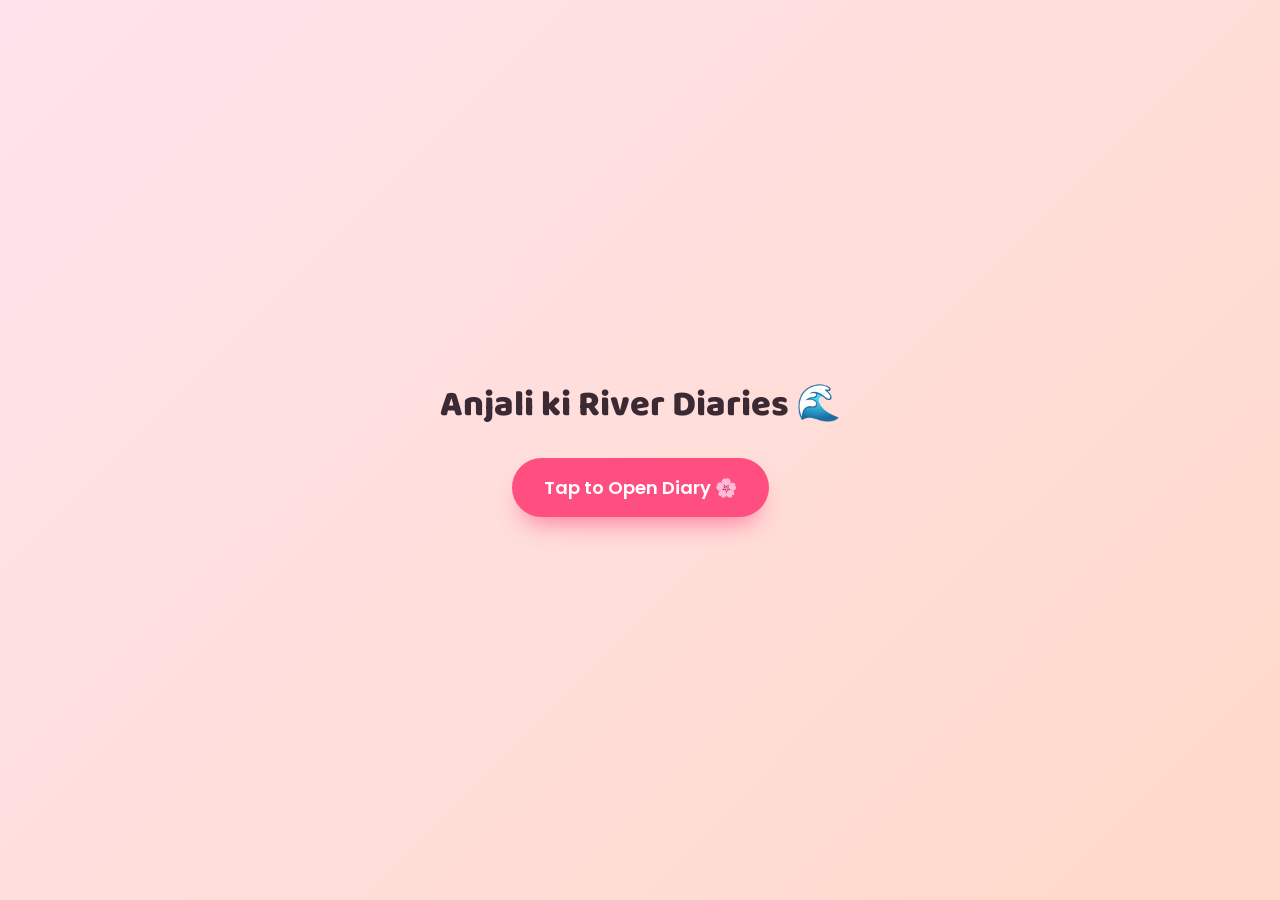
<file: index.html>
<!DOCTYPE html>
<html lang="hi">
<head>
<meta charset="UTF-8">
<meta name="viewport" content="width=device-width, initial-scale=1.0">
<title>Anjali ki River Diaries 🌊</title>
<link rel="icon" href="data:,">
<link rel="preconnect" href="https://fonts.googleapis.com">
<link href="https://fonts.googleapis.com/css2?family=Baloo+2:wght@500;700;800&family=Poppins:wght@400;500;600&display=swap" rel="stylesheet">
<link rel="stylesheet" href="style.css">
<style>
  .splash-container {
    text-align: center;
    animation: popIn 0.8s cubic-bezier(0.22, 1, 0.36, 1);
  }
  .splash-container h1 {
    font-family: 'Baloo 2', sans-serif;
    color: var(--text-dark);
    margin-bottom: 30px;
    font-size: clamp(28px, 6vw, 36px);
  }
</style>
</head>
<body>

<div class="start-overlay" id="startOverlay">
  <div class="splash-container">
    <h1>Anjali ki River Diaries 🌊</h1>
    <button class="btn-primary" id="startBtn" style="font-size: 18px; padding: 16px 32px; box-shadow: 0 15px 25px -10px rgba(255,79,129,0.7);">Tap to Open Diary 🌸</button>
  </div>
</div>

<!-- preload="none" prevents 404 errors if audio.mp3 is missing -->
<audio id="bgMusic" src="audio.mp3" loop preload="none"></audio>

<canvas id="confetti"></canvas>

<div class="page-header">
  <h2>Anjali ki River Diaries 🌊</h2>
  <p>10 pal, 10 vibes — ek dum cute photo journey ✨</p>
</div>

<div class="card">
  <div class="dots" id="dots"></div>

  <div class="page-content" id="pageContent">
    <div class="photo-frame">
      <!-- src set by JS; alt will also be updated by JS -->
      <img id="photo" src="img_10.webp" alt="Anjali">
    </div>

    <span class="eyebrow" id="eyebrow"></span>
    <h1 id="headline"></h1>
    <p class="sub" id="caption"></p>

    <div class="meter-label"><span>Cuteness Meter</span><span id="meterText">10%</span></div>
    <div class="meter-track"><div class="meter-fill" id="meterFill"></div></div>
  </div>

  <div class="nav-row">
    <!-- ✅ No inline onclick — event listeners added in script.js (required when using defer) -->
    <button id="backBtn" class="btn-secondary">← Back</button>
    <button id="nextBtn" class="btn-primary">Next →</button>
  </div>
</div>

<!-- ✅ defer: script runs after HTML is parsed, so all elements are available -->
<script src="script.js" defer></script>

</body>
</html>
</file>
<file: style.css>
:root{
  --bg-pink:#FFE3EC;
  --bg-peach:#FFD9C9;
  --accent-pink:#FF4F81;
  --accent-purple:#7C5CFC;
  --accent-yellow:#FFC857;
  --text-dark:#3B2A33;
  --text-soft:#7A6670;
  --card-bg:#FFFBFD;
}

*{ box-sizing:border-box; margin:0; padding:0; }

body{
  min-height:100vh;
  font-family:'Poppins', sans-serif;
  background:linear-gradient(135deg, var(--bg-pink) 0%, var(--bg-peach) 100%);
  display:flex;
  flex-direction:column;
  align-items:center;
  justify-content:center;
  overflow-x:hidden;
  position:relative;
  padding:32px 20px;
}

/* floating background decorations */
.float-deco{
  position:fixed;
  top:100%;
  font-size:28px;
  opacity:0.5;
  pointer-events:none;
  animation:floatUp linear infinite;
  -webkit-user-select:none;
  user-select:none;
  z-index:0;
}
@keyframes floatUp{
  0%{ transform:translateY(0) rotate(0deg); opacity:0; }
  10%{ opacity:0.55; }
  90%{ opacity:0.45; }
  100%{ transform:translateY(-110vh) rotate(25deg); opacity:0; }
}

.page-header{
  position:relative;
  z-index:1;
  text-align:center;
  margin-bottom:18px;
}
.page-header h2{
  font-family:'Baloo 2', sans-serif;
  font-weight:800;
  font-size:clamp(22px, 5vw, 28px);
  color:var(--text-dark);
}
.page-header p{
  font-size:13.5px;
  color:var(--text-soft);
  margin-top:4px;
}

/* card */
.card{
  position:relative;
  z-index:1;
  width:100%;
  max-width:460px;
  background:var(--card-bg);
  border-radius:32px;
  padding:clamp(20px, 5vw, 28px);
  box-shadow:0 24px 60px -20px rgba(255,79,129,0.35), 0 4px 16px rgba(124,92,252,0.08);
  text-align:center;
}

.dots{
  display:flex;
  justify-content:center;
  flex-wrap:wrap;
  gap:7px;
  margin-bottom:18px;
}
.dot{
  width:8px; height:8px;
  border-radius:50%;
  background:#FFD3E0;
  transition:all 0.35s ease;
}
.dot.active{
  background:var(--accent-pink);
  width:20px;
  border-radius:6px;
}

.photo-frame{
  width:100%;
  aspect-ratio:4/3;
  border-radius:22px;
  overflow:hidden;
  margin-bottom:18px;
  box-shadow:0 10px 26px -10px rgba(59,42,51,0.35);
  background:#eee;
}
.photo-frame img{
  width:100%;
  height:100%;
  object-fit:cover;
  display:block;
  /* ✅ Smooth fade when switching between photos */
  transition: opacity 0.3s ease;
}

.page-content{ animation:popIn 0.45s ease; }
@keyframes popIn{
  from{ opacity:0; transform:translateY(10px) scale(0.97); }
  to{ opacity:1; transform:translateY(0) scale(1); }
}

.eyebrow{
  font-size:11.5px;
  font-weight:600;
  letter-spacing:1.3px;
  text-transform:uppercase;
  color:var(--accent-purple);
  background:#F1ECFF;
  display:inline-block;
  padding:5px 14px;
  border-radius:20px;
  margin-bottom:12px;
}

h1{
  font-family:'Baloo 2', sans-serif;
  font-weight:800;
  font-size:clamp(22px, 6vw, 27px);
  color:var(--text-dark);
  line-height:1.25;
  margin-bottom:10px;
}

p.sub{
  font-size:14.5px;
  line-height:1.6;
  color:var(--text-soft);
  margin-bottom:20px;
}

/* cuteness meter */
.meter-label{
  display:flex;
  justify-content:space-between;
  font-size:11px;
  font-weight:600;
  color:var(--text-soft);
  margin-bottom:6px;
  letter-spacing:0.5px;
}
.meter-track{
  width:100%;
  height:9px;
  background:#FBE4EC;
  border-radius:20px;
  overflow:hidden;
  margin-bottom:22px;
}
.meter-fill{
  height:100%;
  width:0%;
  border-radius:20px;
  background:linear-gradient(90deg, var(--accent-purple), var(--accent-pink), var(--accent-yellow));
  transition:width 0.7s cubic-bezier(.22,1,.36,1);
}

.nav-row{
  display:flex;
  gap:10px;
  justify-content:center;
}

button{
  font-family:'Poppins', sans-serif;
  font-weight:600;
  font-size:14px;
  border:none;
  border-radius:50px;
  padding:12px 24px;
  cursor:pointer;
  transition:transform 0.15s ease, box-shadow 0.15s ease, opacity 0.15s ease;
}
button:focus-visible{
  outline:3px solid var(--accent-purple);
  outline-offset:2px;
}
button:active{ transform:scale(0.96); }
button:disabled{ opacity:0.4; cursor:default; transform:none; }

.btn-primary{
  background:var(--accent-pink);
  color:#fff;
  box-shadow:0 10px 20px -8px rgba(255,79,129,0.6);
}
.btn-primary:hover:not(:disabled){ transform:translateY(-2px); }

.btn-secondary{
  background:#FFF0F4;
  color:var(--text-dark);
}
.btn-secondary:hover:not(:disabled){ background:#FFE3EC; }

canvas#confetti{
  position:fixed;
  inset:0;
  pointer-events:none;
  z-index:5;
}

@media (prefers-reduced-motion: reduce){
  .float-deco{ animation:none; display:none; }
  .page-content{ animation:none; }
  .photo-frame img{ transition:none; }
}

.start-overlay {
  position: fixed;
  inset: 0;
  background: linear-gradient(135deg, var(--bg-pink) 0%, var(--bg-peach) 100%);
  z-index: 100;
  display: flex;
  align-items: center;
  justify-content: center;
  transition: opacity 0.6s ease;
}
.start-overlay.hidden {
  opacity: 0;
  pointer-events: none;
}
</file>
